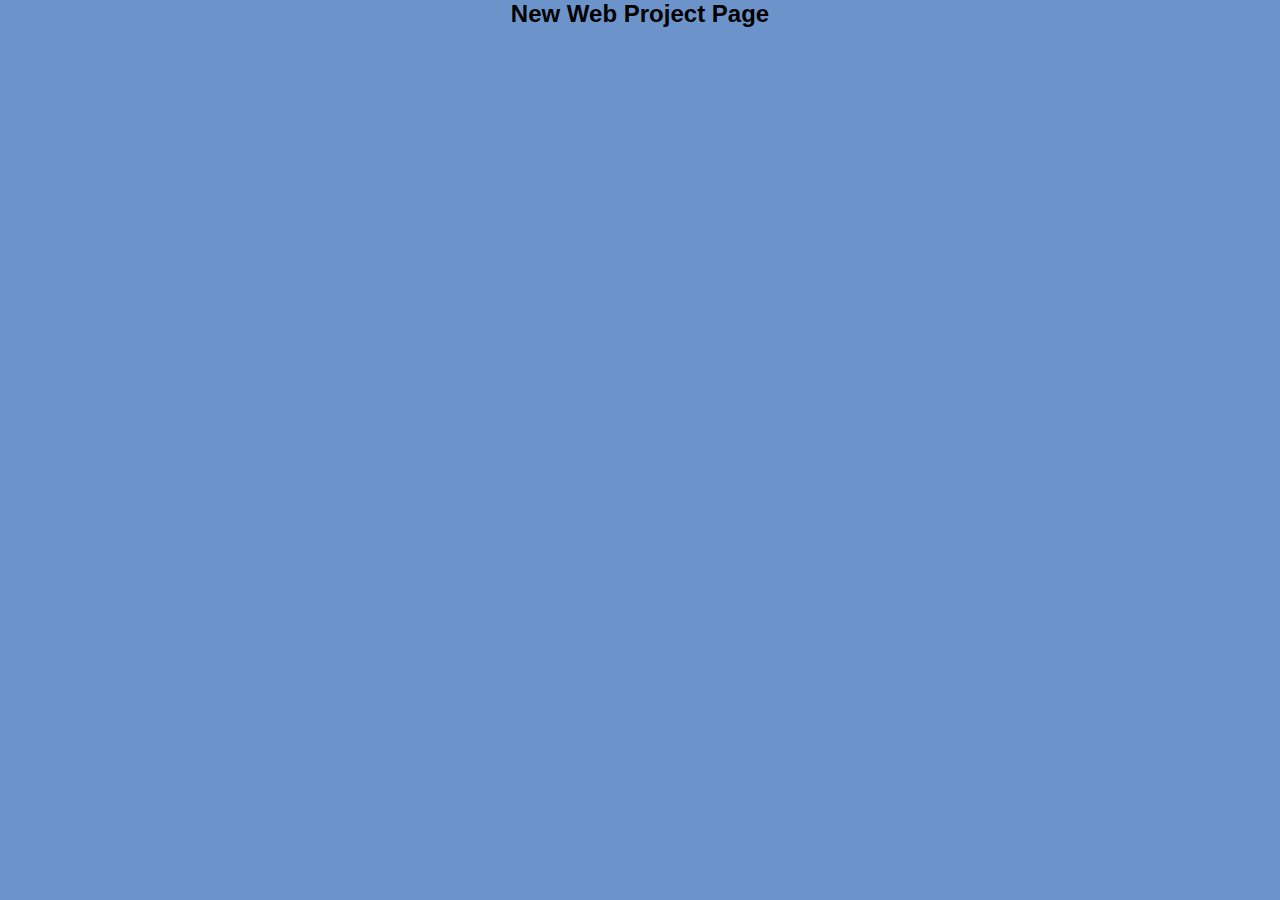
<file: a_search.html>
<!DOCTYPE HTML PUBLIC "-//W3C//DTD HTML 4.01 Transitional//EN"
"http://www.w3.org/TR/html4/loose.dtd">
<html xmlns="http://www.w3.org/1999/xhtml">
	<head>
		<meta http-equiv="Content-Type" content="text/html; charset=utf-8" />
		<title>Underground Academy</title>
      <link rel="shortcut icon" href="favicon.ico" >
		<link rel="icon" href="favicon.ico" type="image/png" >	
		<link rel="stylesheet" type="text/css" href="css/styles2.css">
		
	</head>
	<body>
		<h1>New Web Project Page</h1>
	</body>
</html>
</file>
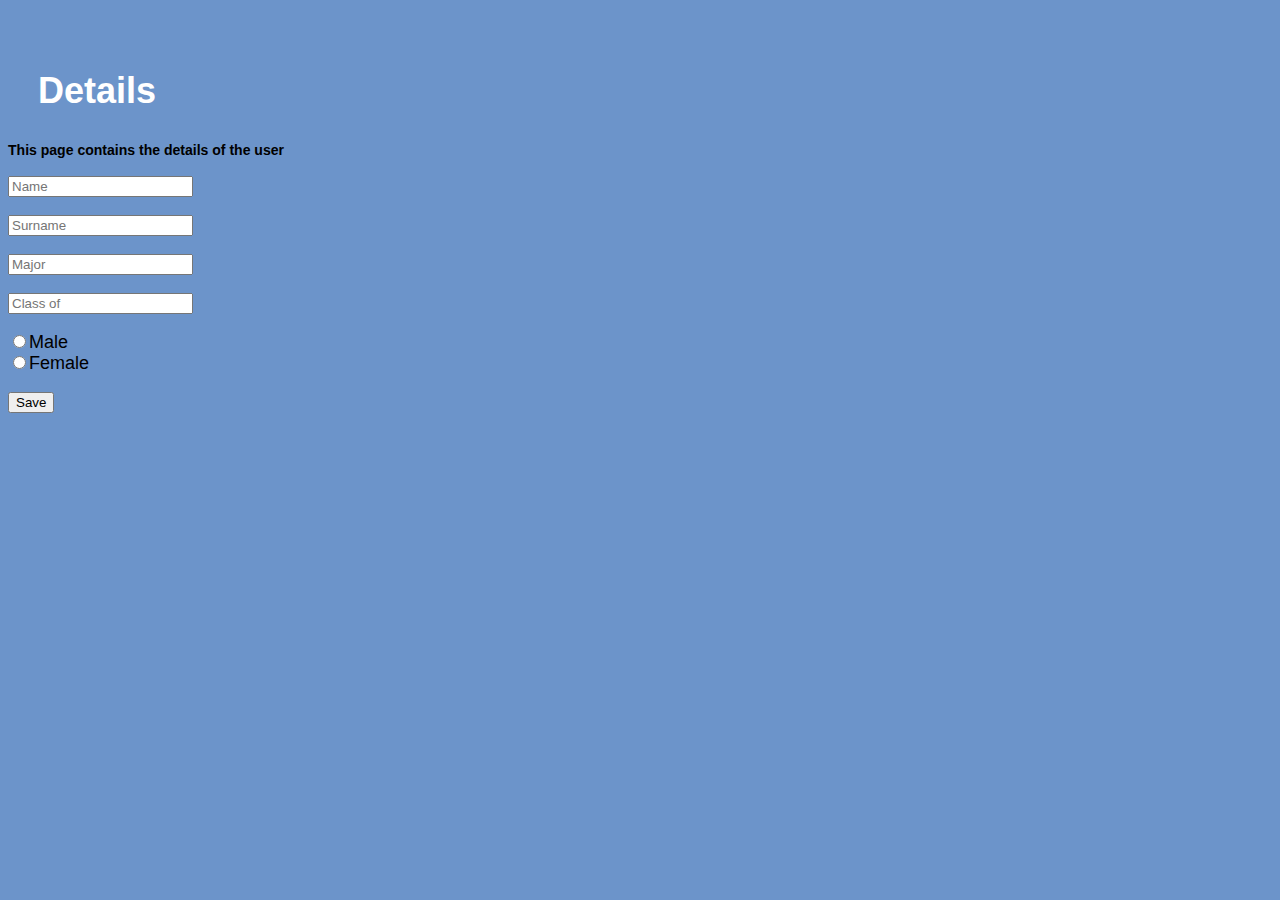
<file: details.html>
<!DOCTYPE HTML PUBLIC "-//W3C//DTD HTML 4.01 Transitional//EN"
"http://www.w3.org/TR/html4/loose.dtd">
<html xmlns="http://www.w3.org/1999/xhtml">
	<head>
		<meta http-equiv="Content-Type" content="text/html; charset=utf-8" />
		<title>Underground Academy</title>
      <link rel="shortcut icon" href="favicon.ico" >
		<link rel="icon" href="favicon.ico" type="image/png" >	
		<link rel="stylesheet" type="text/css" href="css/forms.css">
	</head>
	<body>
		
			<h2>Details</h2>
		   <section class="container">
    <div class="details">
    	<h3>This page contains the details of the user </h3>
      <form method="post" action="detailr.php">
        <p><input type="text" name="name" value="" placeholder="Name"></p>
        <p><input type="text" name="surname" value="" placeholder="Surname"></p>
        <p><input type="text" name="major" value="" placeholder="Major"></p>
        <p><input type="text" name="class_of" value="" placeholder="Class of"></p>
        <p><input type="radio" name="sex" value="male">Male<br><input type="radio" name="sex" value="female">Female</p>
        <p class="submit"><input type="submit" name="commit" value="Save"></p>
      </form>
    </div>

  </section>

	</body>
</html>
</file>
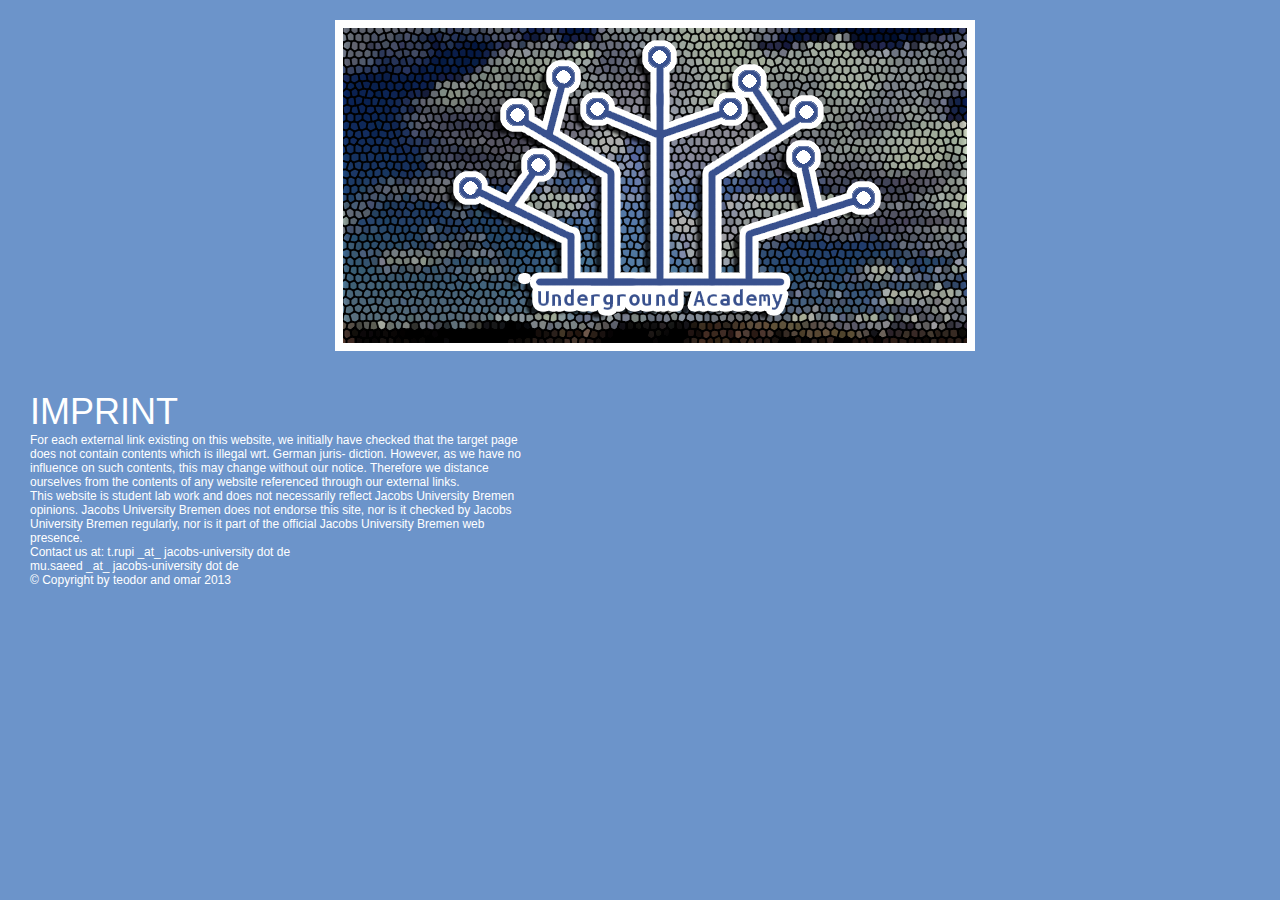
<file: imprint.html>
<!DOCTYPE HTML PUBLIC "-//W3C//DTD HTML 4.01 Transitional//EN"
"http://www.w3.org/TR/html4/loose.dtd">
<html xmlns="http://www.w3.org/1999/xhtml">
	<head>
		<link rel="stylesheet" type="text/css" href="css/styles2.css">
		<title>Underground Academy</title>
        <link rel="shortcut icon" href="favicon.ico" >
		  <link rel="icon" href="favicon.ico" type="image/png" >	
		<meta http-equiv="Content-Type" content="text/html; charset=utf-8" />
	</head>
	
	<body>
		<div class="myimprint">
			<div class="imp_img"><img src="images/men.png" /></div>
			
			<div class="imprint">IMPRINT</div>
			
			<div class="text_imprint"><p>
			For each external link existing on this website, we initially have checked that
the target page does not contain contents which is illegal wrt. German juris-
diction. However, as we have no influence on such contents, this may change
without our notice. Therefore we distance ourselves from the contents of any
website referenced through our external links.</p><p>
This website is student lab work and does not necessarily reflect Jacobs University Bremen opinions. Jacobs University Bremen does not endorse this site,
nor is it checked by Jacobs University Bremen regularly, nor is it part of the
official Jacobs University Bremen web presence.

</p>
<p>Contact us at: t.rupi _at_ jacobs-university dot de <br> mu.saeed _at_ jacobs-university dot de<br> &copy; Copyright  by teodor and omar 2013</p></div></div>
	</body>
</html>
</file>
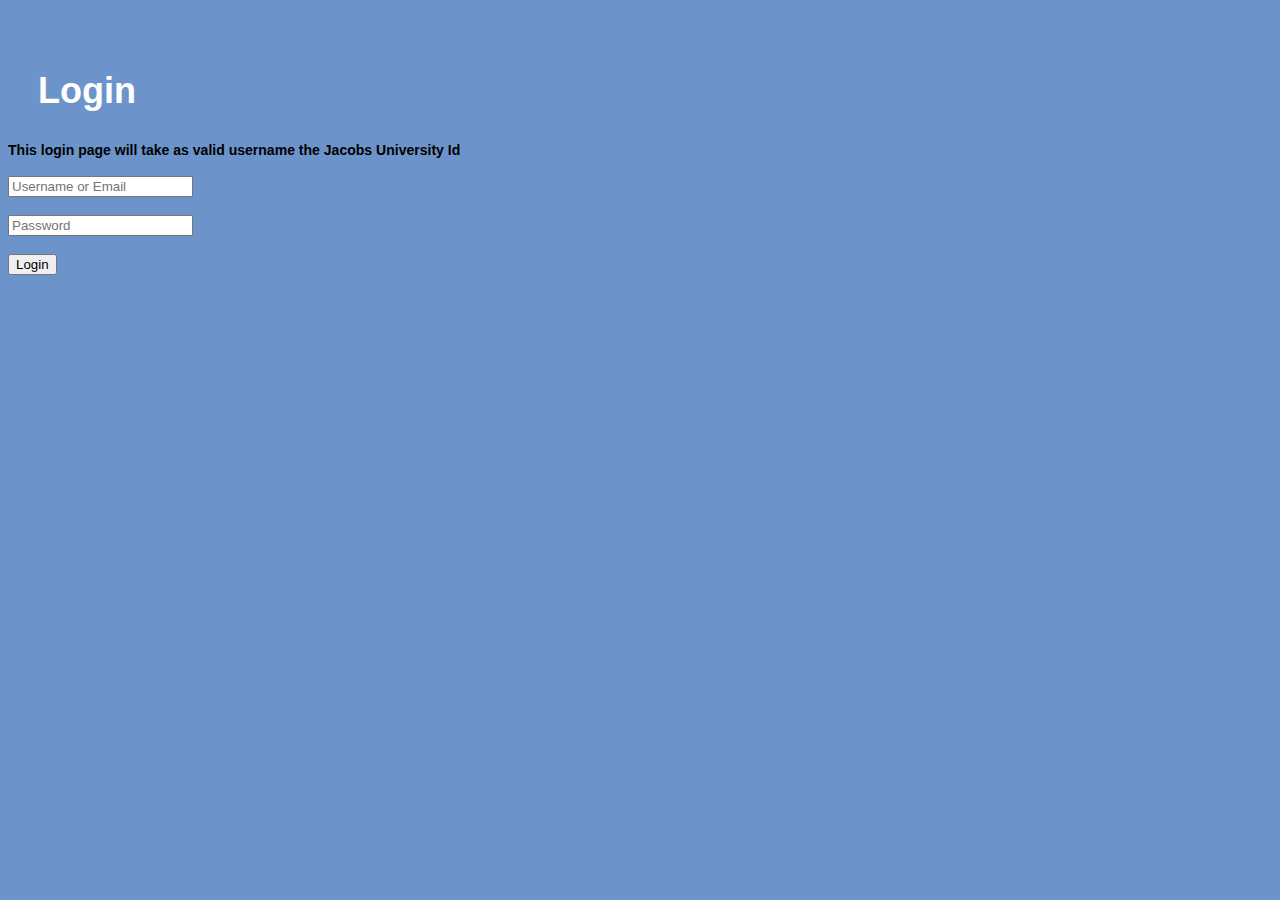
<file: login.html>
<!DOCTYPE HTML PUBLIC "-//W3C//DTD HTML 4.01 Transitional//EN"
"http://www.w3.org/TR/html4/loose.dtd">
<html xmlns="http://www.w3.org/1999/xhtml">
	<head>
		<meta http-equiv="Content-Type" content="text/html; charset=utf-8" />
		<title>Underground Academy</title>
      <link rel="shortcut icon" href="favicon.ico" >
		<link rel="icon" href="favicon.ico" type="image/png" >	
		<link rel="stylesheet" type="text/css" href="css/forms.css">
	</head>
	<body>
		
			<h2>Login</h2>
		   <section class="container">
    <div class="login">
    	<h3>This login page will take as valid username the Jacobs University Id</h3>
    	
      <form method="post" action="testing.php">
        <p><input type="text" name="login" value="" placeholder="Username or Email"></p>
        <p><input type="password" name="password" value="" placeholder="Password"></p>
        <p class="submit"><input type="submit" name="commit" value="Login"></p>
      </form>
    </div>

  </section>

	</body>
</html>
</file>
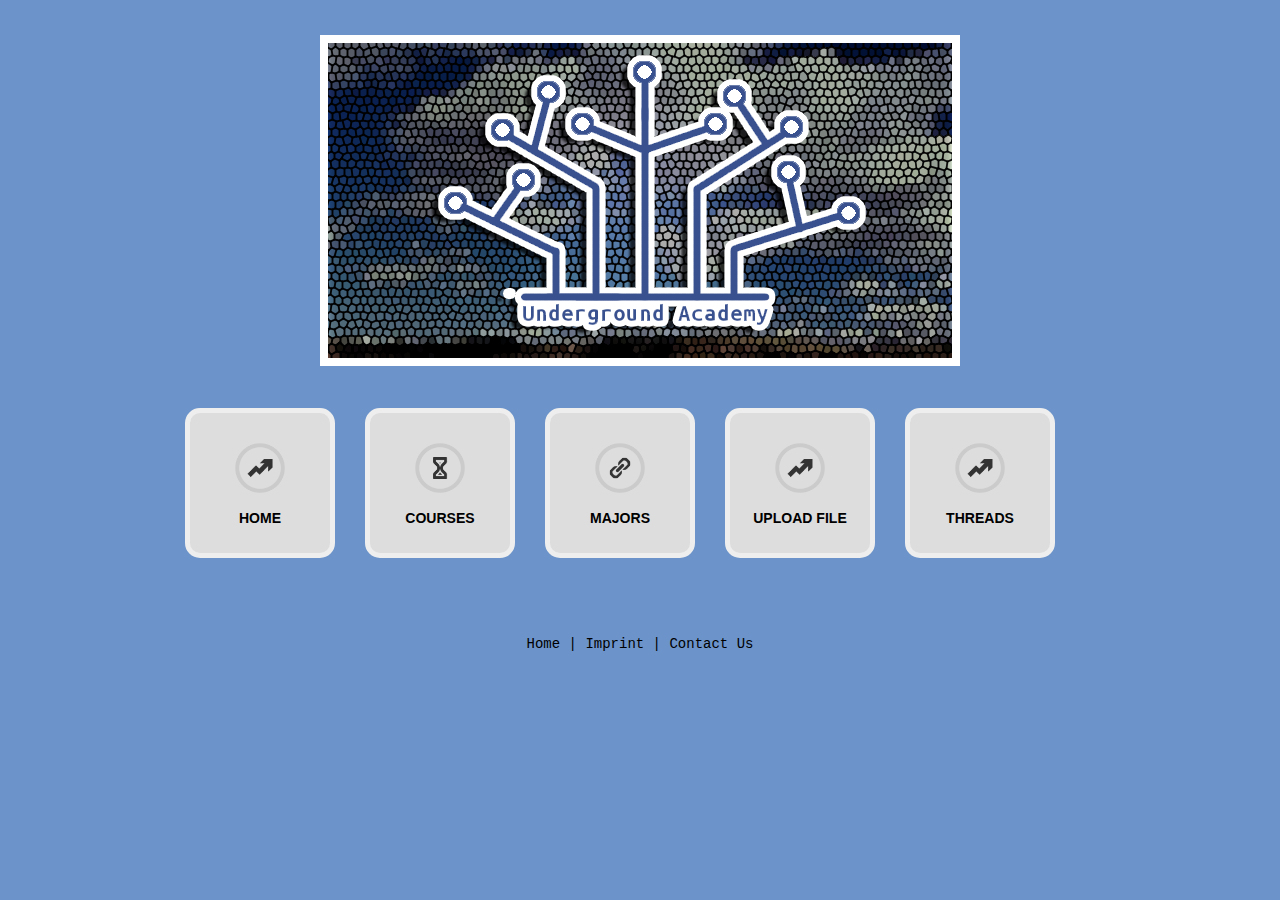
<file: main.html>
<!DOCTYPE HTML PUBLIC "-//W3C//DTD HTML 4.01 Transitional//EN"
"http://www.w3.org/TR/html4/loose.dtd">
<html xmlns="http://www.w3.org/1999/xhtml">
	<head>
		<meta http-equiv="Content-Type" content="text/html; charset=utf-8" />
		<title>Underground Academy</title>
        <link rel="shortcut icon" href="favicon.ico" >
		  <link rel="icon" href="favicon.ico" type="image/png" >	
		  <link rel="stylesheet" type="text/css" href="css/styles2.css">
	</head>
	
	<body>
		
		<div class="logo_pic">
			<img src="images/men.png"/>	
		</div><br><br><br>
		<div class="container">
		<div class="column one-third  "> <a href="#">
		<div class="box1">
          <div class="imgs"> <img src="images/1page_img1.png" alt="" class="img-1"> <img src="images/1page_img1_hover.png" alt="" class="img-2"> </div>
          <h3>Home</h3>
        </div>
        </a> </div><div class="column one-third  "> <a href="courses.php">
        <div class="box1">
          <div class="imgs"> <img src="images/1page_img2.png" alt="" class="img-1"> <img src="images/1page_img2_hover.png" alt="" class="img-2"> </div>
          <h3>Courses</h3>
        </div>
        </a> </div><div class="column one-third omega"> <a href="majors.php">
        <div class="box1">
          <div class="imgs"> <img src="images/1page_img3.png" alt="" class="img-1"> <img src="images/1page_img3_hover.png" alt="" class="img-2"> </div>
          <h3>Majors</h3>
        </div>
        </a> </div><div class="column one-third  "> <a href="upload.html">
		<div class="box1">
          <div class="imgs"> <img src="images/1page_img1.png" alt="" class="img-1"> <img src="images/1page_img1_hover.png" alt="" class="img-2"> </div>
          <h3>Upload File</h3>
        </div>
        </a> </div><div class="column one-third  "> <a href="Threads.php">
		<div class="box1">
          <div class="imgs"> <img src="images/1page_img1.png" alt="" class="img-1"> <img src="images/1page_img1_hover.png" alt="" class="img-2"> </div>
          <h3>Threads</h3>
        </div>
        </a> </div><br class="clear">
		
		</div><br><br>
				
		<footer>
     <p>
      <a href="main.html" target="MAIN" class="selected">Home  |</a>
            <a href="imprint.html">Imprint  |</a>
           <a href="#">Contact Us</a></p>
	    </footer>
		
	</body>
</html>
</file>
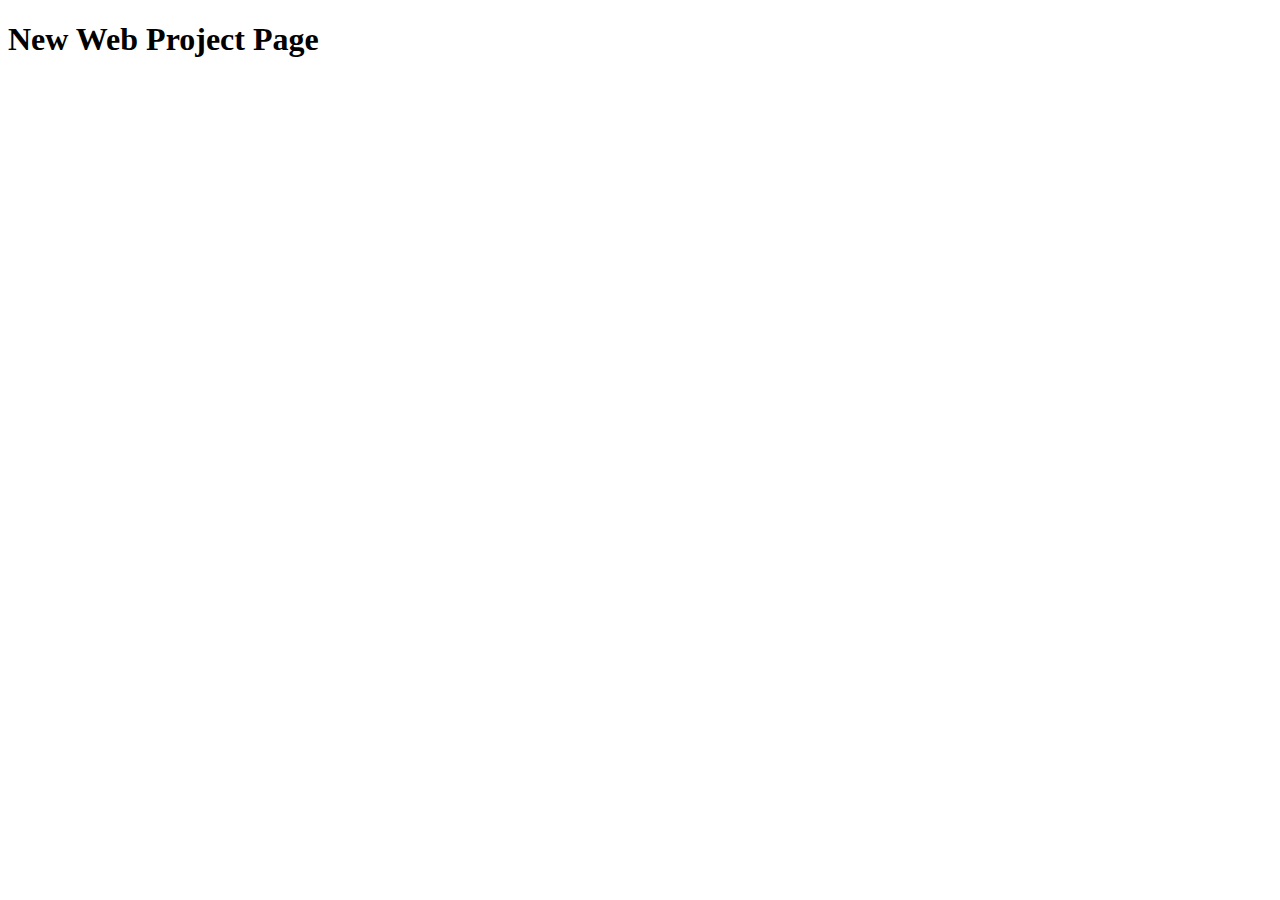
<file: result.html>
<!DOCTYPE HTML PUBLIC "-//W3C//DTD HTML 4.01 Transitional//EN"
"http://www.w3.org/TR/html4/loose.dtd">
<html xmlns="http://www.w3.org/1999/xhtml">
	<head>
		<meta http-equiv="Content-Type" content="text/html; charset=utf-8" />
		<title>New Web Project</title>
	</head>
	<body>
		<h1>New Web Project Page</h1>
	</body>
</html>
</file>
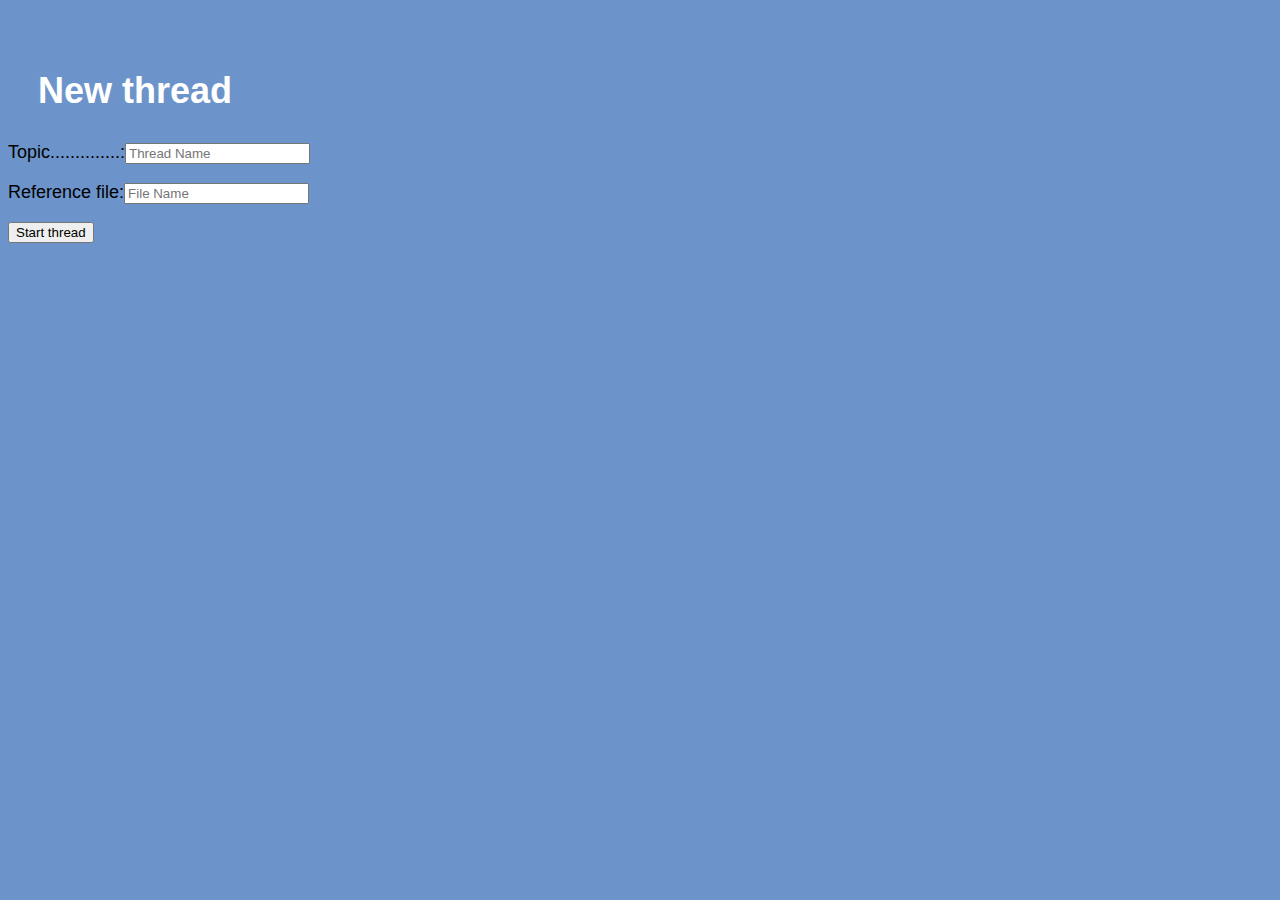
<file: thread.html>
<!DOCTYPE HTML PUBLIC "-//W3C//DTD HTML 4.01 Transitional//EN"
"http://www.w3.org/TR/html4/loose.dtd">
<html xmlns="http://www.w3.org/1999/xhtml">
	<head>
		<meta http-equiv="Content-Type" content="text/html; charset=utf-8" />
		<title>New Web Project</title>
		      <link rel="shortcut icon" href="favicon.ico" >
		<link rel="icon" href="favicon.ico" type="image/png" >	
		<link rel="stylesheet" type="text/css" href="css/forms.css">
	</head>
	<body>
		<h2>New thread</h2>
		<section class="container">
    <div class="details">
	
		<form method="post" action="insert_thread.php" id="makethread">
		<p>Topic..............:<input type="text" name="tname" value="" placeholder="Thread Name"> </p>
		<p>Reference file:<input type="text" name="fname" value="" placeholder="File Name"></p>
		<p class="submit"><input type="submit" name="commit" value="Start thread"></p>
		</form>
	  </div>

	</section>
	</body>
</html>
</file>
<file: css/styles2.css>
@charset "utf-8";

body {
    background-color: #6c94ca;
    font-family: Arial, Helvetica, sans-serif;
    font-size: 12px;
    text-align:center;
}

.logo_pic img{
	text-align:center;
	padding-top: 35px;
	
}

html, body, div, span, h1, h3, h4, h5, h6, p, a, img, center, footer, header, nav  {
    border: 0 none;
    
    margin: 0;
    padding: 0;
    vertical-align: baseline;
}

footer, header, nav{
    display: block;
}

footer{
	margin-top:30px;
	font-family:"Courier New", Courier, monospace;
	font-size:14px;
	text-align:center;
	margin-bottom:20px;
	text-decoration: none;
	}
	
footer a{
	
	color:#000000;
	}
	
	article {
	font-family:  "Courier New";
	font-size: 16px;
	padding: 0 20px 30px 20px;
	
}

.footer a:link{
	text-decoration: none;
	color: #0066FF;
}


.footer a:visited {
	text-decoration: none;
	color: white;
}


/* Margin for every box*/
.container .column {
    display: inline;
    float: left;
    margin-left: 15px;
    margin-right: 15px;
}

nav {
    float: left;
}


.container:after {
    clear: both;
    content: " ";
    display: block;
    height: 0;
    visibility: hidden;
}

a, .box1, .imgs img, .box1 h3 {
    transition: all 0.5s ease 0s;
}

.box1 {
    background: none repeat scroll 0 0 #dddddd;
    border: 5px solid #EEEEEE;
    border-radius: 15px 15px 15px 15px;
    margin: 0 0 20px;
    padding: 30px 0;
    position: relative;
}

.imgs {
    height: 50px;
    margin: 0 auto;
    position: relative;
    width: 50px;
    z-index: 2;
}
.imgs img {
    left: 0;
    position: absolute;
    top: 0;
}
.columns img, .column img {
    height: auto;
    max-width: 100%;
}
.box1 h3 {
    line-height: 10px;
    padding: 10px 0;
    text-transform: uppercase;
}

/*width to every box*/ 
.container .one-third.column {
    width: 150px;
}


footer, header,nav {
    display: block;
}

a, .box1, .imgs img, .box1 h3{
    transition: all 0.5s ease 0s;
}


h1 a, h3 a, h4 a, h5 a, h6 a {
    font-weight: inherit;
}


a, a:visited {
    color: #FFFFFF;
    outline: 0 none;
    text-decoration: none;
    transition: color 0.1s ease-in-out 0s;
}


.img-2 {
    opacity: 0;
    z-index: 2;
}

.box1 h3 {
    padding: 20px 0 0;
    text-transform: uppercase;
	color: #000000;
}

.box1 p {
    font-family: Arial,Helvetica,sans-serif;
    font-size: 13px;
    line-height: 18px;
    padding: 0 40px;
	color: #000000;
}

.box1:hover {
    background: none repeat scroll 0 0 #D82B31;
    border: 5px solid #FFFFFF;
}

.box1:hover .img-2 {
    opacity: 1;
    z-index: 2;
}
.box1:hover .img-1 {
    opacity: 0;
}
.box1:hover h3 {
    color: #FFFFFF;
    text-shadow: 1px 1px 0 #C84233, 2px 2px 0 rgba(0, 0, 0, 0.3);
}


.container {
    margin: 0 auto;
    padding: 0;
    position: relative;
    width: 940px;
}




.imp_img{

	padding-left: 30px !important;
	padding-top: 20px !important;
	
}

.imprint{
	color: white;
	font-size: 300% !important;
	font-family: Arial !important;
	text-align: left !important;
	padding-top: 40px !important;
	padding-left: 30px !important;
}

.text_imprint{
	width: 500px; !important
	font-size: 150% !important;
	font-family: Arial !important;
	text-align: left !important;
	padding-left: 30px !important;
	color: white;
	
}

h2{
	color: white;
	font-size: 300% !important;
	text-align: left !important;
	padding-top: 40px !important;
	padding-left: 30px !important;
}

ul{
	font-size: 150% !important;
	text-align: left !important;
	padding-left: 30px !important;
}

ol{
	font-size: 150% !important;
	text-align: center !important;
	padding-left: 30px !important;
}
</file>
<file: css/forms.css>
@charset "utf-8";



body{
	background-color: #6c94ca;
    font-family: Arial, Helvetica, sans-serif;
    font-size: 12px;
}

h2{
	color: white;
	font-size: 300% ;
	text-align: left ;
	padding-top: 40px ;
	padding-left: 30px ;
}

p{
	font-size: 150% ;
	text-align: left ;

}
</file>
